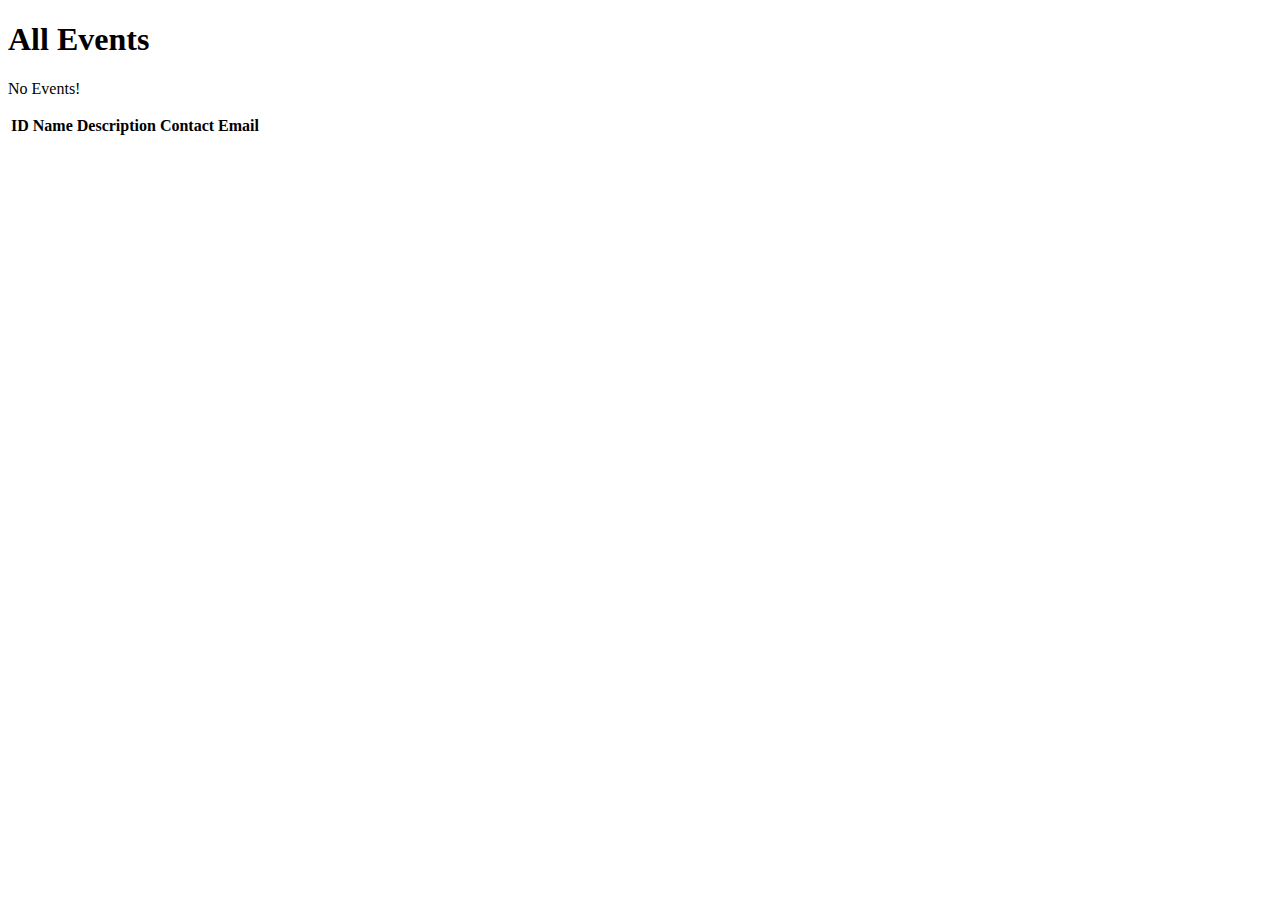
<file: src/main/resources/templates/events/index.html>
<!DOCTYPE html>
<html lang="en" xmlns:th="http://www.thymeleaf.org/">
<head th:replace="fragments :: head"></head>

<body class="container">

<h1>All Events</h1>

<nav th:replace="fragments :: navigation"></nav>

<p th:unless="${events} and ${events.size()}">No Events!</p>

<table class="table table-stripped">
    <thead>
        <tr>
            <th>ID</th>
            <th>Name</th>
            <th>Description</th>
            <th>Contact Email</th>

        </tr>
    </thead>
    <tr th:each="event : ${events}">
        <td th:text="${event.id}"></td>
        <td th:text="${event.name}"></td>
        <td th:text="${event.description}"></td>
        <td th:text="${event.contactEmail}"></td>

    </tr>
</table>

</body>
</html>
</file>
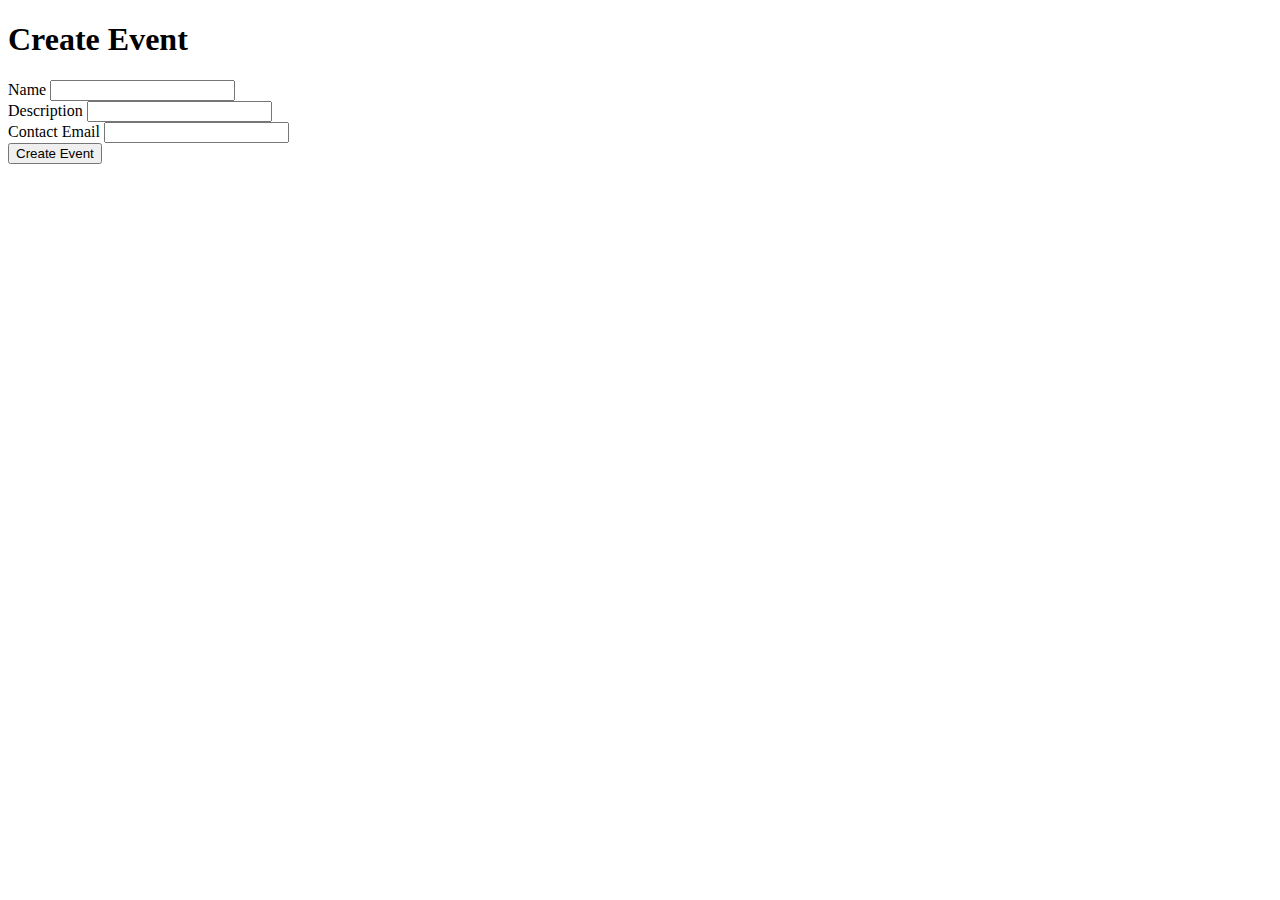
<file: src/main/resources/templates/events/create.html>
<!DOCTYPE html>
<html lang="en" xmlns:th="https://www.thymeleaf.org/">
<head th:replace="fragments :: head"></head>

<body class="container">

<h1>Create Event</h1>

<nav th:replace="fragments :: navigation"></nav>

<form method="post">
    <div class="form-group">
        <label>Name
             <input type="text" name="name" class="form-control">
        </label>
    </div>
    <div class="form-group">
        <label>Description
            <input type="text" name="description" class="form-control">
        </label>
    </div>
    <div class="form-group">
        <label>Contact Email
            <input type="text" name="contactEmail" class="form-control">
        </label>
    </div>
    <div class="form-group">
    <input type="submit" value="Create Event" class="btn btn-success">
    </div>
</form>

</body>
</html>
</file>
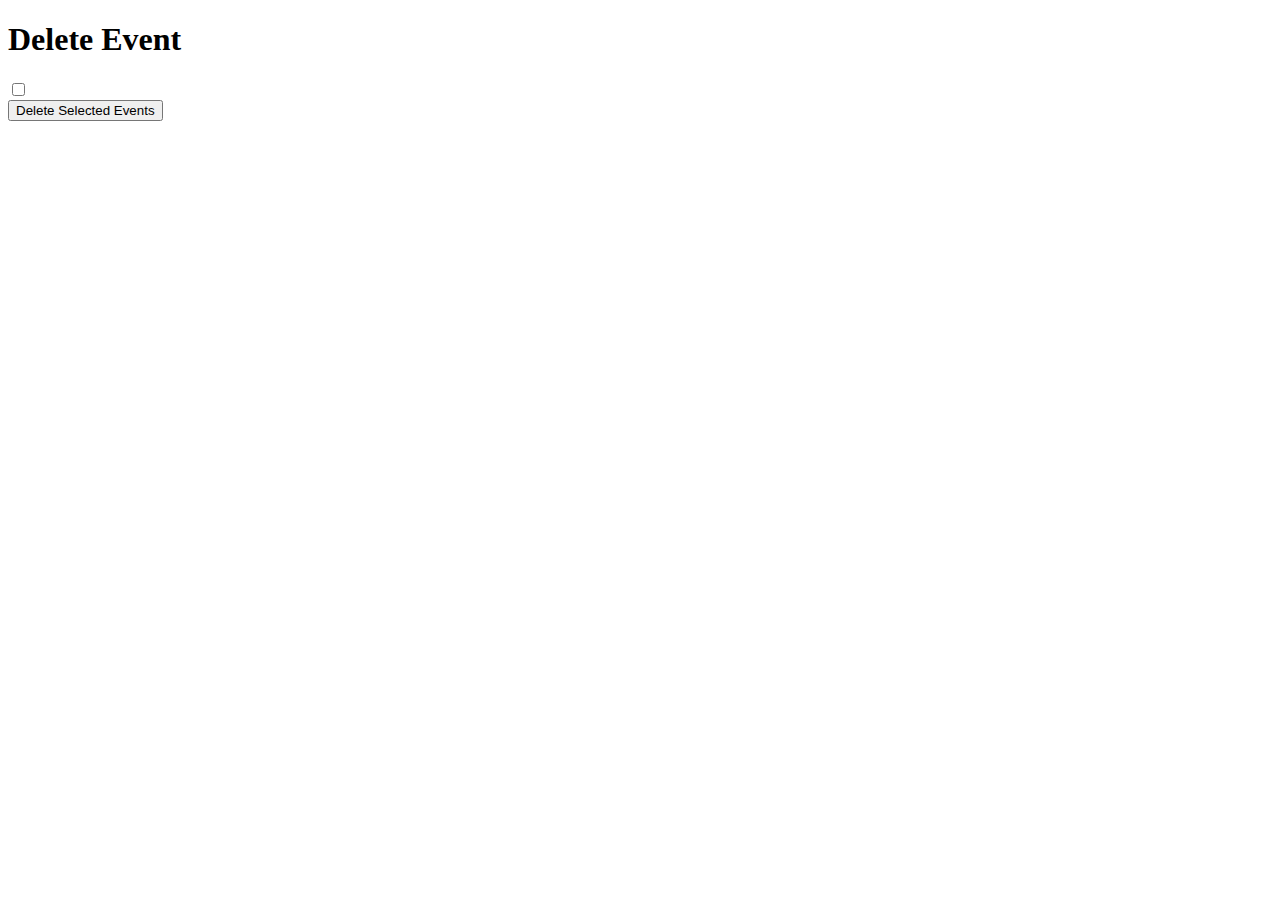
<file: src/main/resources/templates/events/delete.html>
<!DOCTYPE html>
<html lang="en" xmlns:th="https://www.thymeleaf.org/">
<head th:replace="fragments :: head"></head>

<body class="container">

<h1>Delete Event</h1>

<nav th:replace="fragments :: navigation"></nav>

<form method="post">
        <th:block th:each="event : ${events}">
            <div class="form-group">
            <label>
                <span th:text="${event.name}"></span>
                <input type="checkbox" name="eventIDs" th:value="${events.id}" class="form-control">
            </label>
            </div>
        </th:block>

    <input type="submit" value="Delete Selected Events" class="btn btn-danger">
</form>

</body>
</html>
</file>
